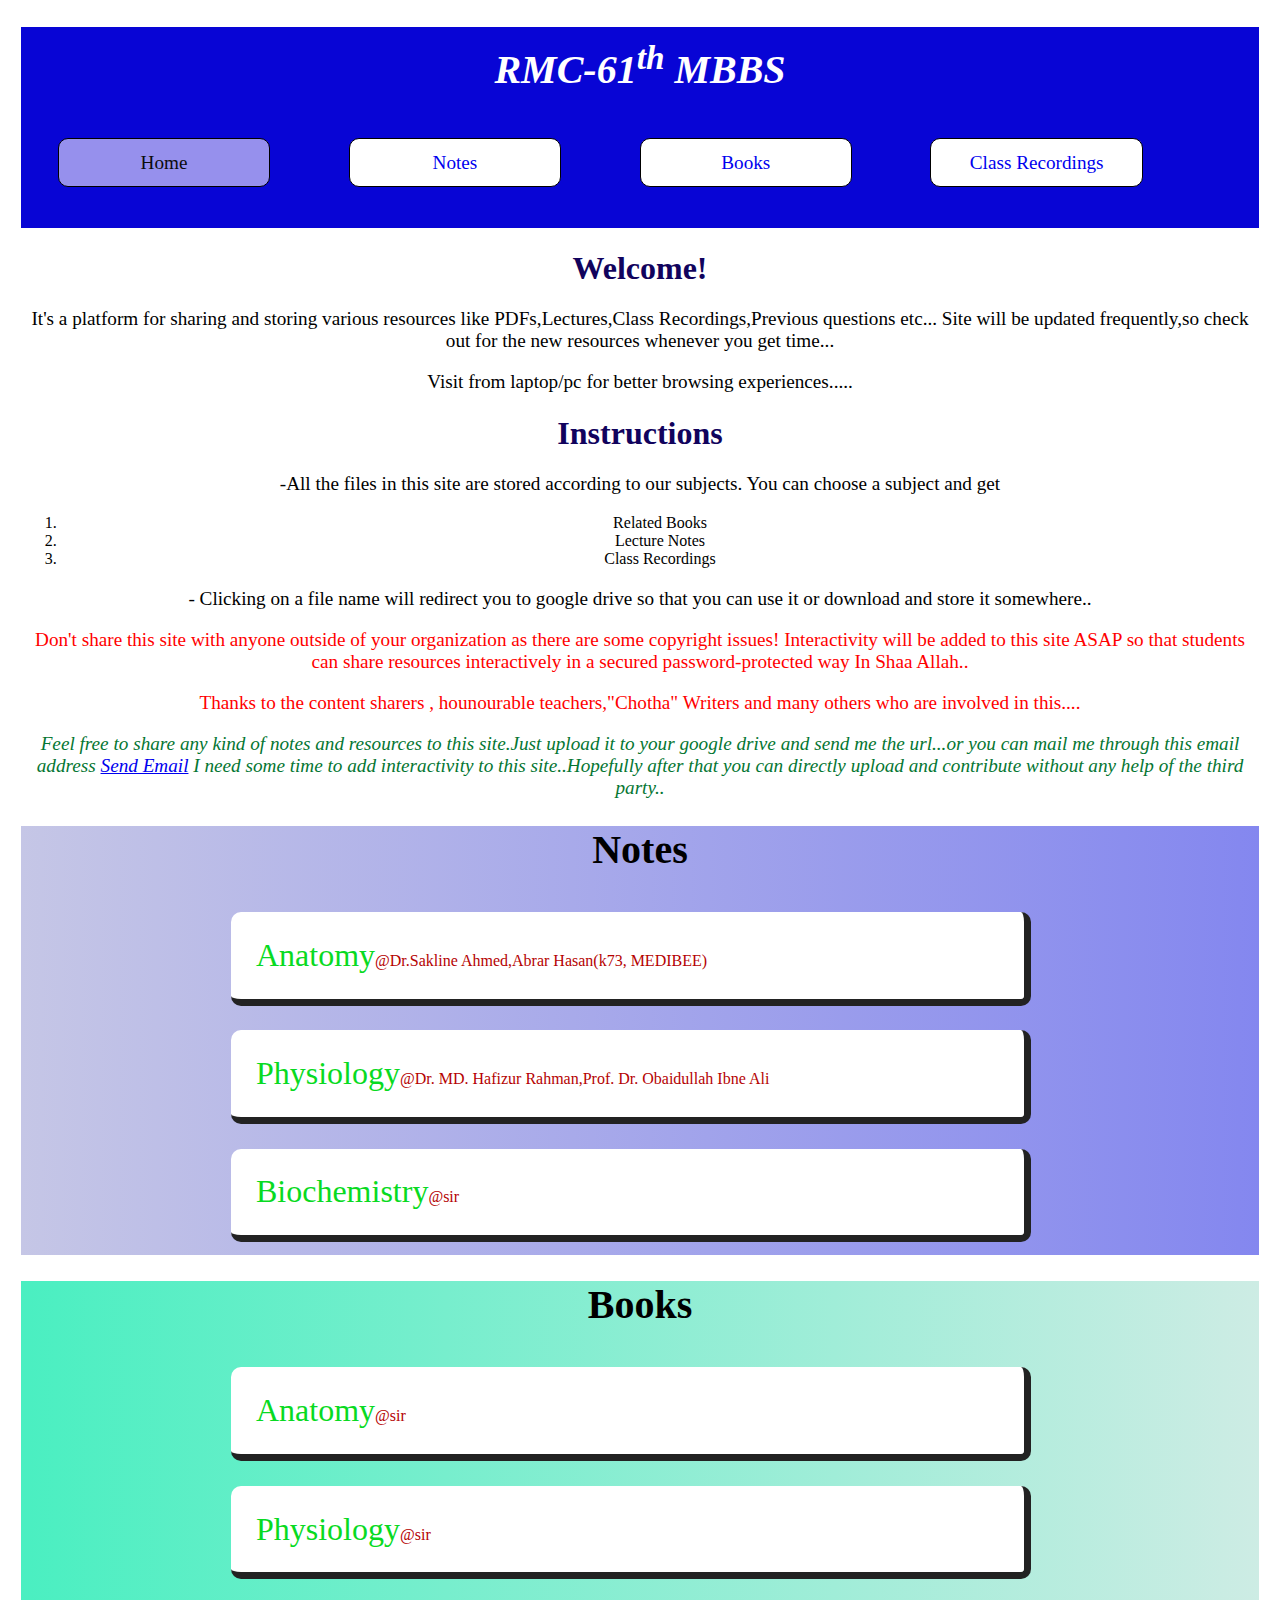
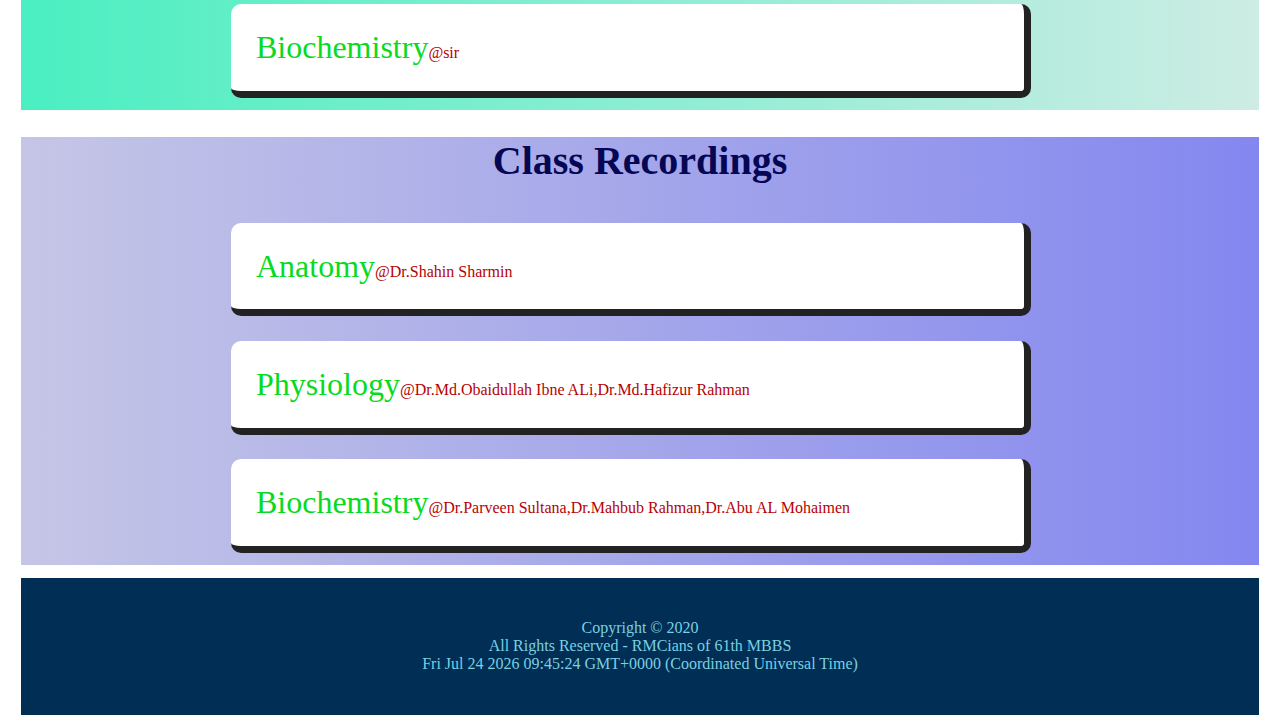
<file: index.html>
<!DOCTYPE html>
<html>
  <head>
    <title>RMC-61th MBBS</title>
    <!-- Global site tag (gtag.js) - Google Analytics -->
<script async src="https://www.googletagmanager.com/gtag/js?id=UA-176761707-1"></script>
<script>
  window.dataLayer = window.dataLayer || [];
  function gtag(){dataLayer.push(arguments);}
  gtag('js', new Date());

  gtag('config', 'UA-176761707-1');
</script>

    <link rel="stylesheet" href="css/css.css" />
  </head>
  <body>
    
    <!-- header begins -->
    <header>
      <h1>RMC-61<sup>th</sup> MBBS</h1>
      <br>
      <nav>
        <a href="index.html" class="active">Home</a>
        <a href="#Sheets">Notes</a>
        <a href="#Books">Books</a>
        <a href="#Recordings">Class Recordings</a>
      </nav>
    </header>
    <!-- header ends -->
    
    
    <!-- main begins -->
    <main>
      <div class="a">
        <h1 class>Welcome!</h1>
        <p> It's a platform for sharing and storing various resources like PDFs,Lectures,Class Recordings,Previous questions etc... Site will be updated frequently,so check out for the new resources whenever you get time...</p>
        <p>Visit from laptop/pc for  better browsing experiences.....</p>
        <h1>Instructions</h1>
        <p>-All the files in this site are stored according to our subjects. You can choose a subject and get  
<p><ul>
        <li>Related Books </li>

        <li>Lecture Notes</li> 

        <li>Class Recordings</li>
 </ul></p>

<p>- Clicking on a file name will redirect you to google drive so that you can use it or download and store it somewhere..</p> 
      <p class="red">Don't share this site with anyone outside of your organization as there are some copyright issues!
       Interactivity will be added to this site ASAP so that students can share resources interactively in a secured password-protected way In Shaa Allah..</p>
    <p class="red">Thanks to the content sharers , hounourable teachers,"Chotha" Writers and many others  who are involved in this....</p>
       <p class="Green"><i>Feel free to share any kind of notes and resources to this site.Just upload it to your google drive and send me the url...or you can mail me through this email address <a href="mailto:1905101@ugrad.cse.buet.ac.bd">Send Email</a>
         I need some time to add interactivity to this site..Hopefully after that you can directly upload and contribute without any help of the third party..</i></p> 
      
          
        
      </div>
    </main>
<!-- a div ends -->

<div class="b">
  <h1><a name="Sheets"></a>Notes</h1>
  <a href="AnatomySheets.html" class="divblink"><div><span class="bA">Anatomy</span><span class="bB">@Dr.Sakline Ahmed,Abrar Hasan(k73, MEDIBEE)</span></div></a>
  <a href="PhysiologySheets.html" class="divblink"><div><span class="bA">Physiology</span><span class="bB">@Dr. MD. Hafizur Rahman,Prof. Dr. Obaidullah Ibne Ali</span ></div></a>
   <a href="BiochemistrySheets.html" class="divblink"><div><span class="bA" >Biochemistry</span><span class="bB">@sir</span></div></a>
</div>
  <!-- b div ends -->



<div class="c">
  <h1><a name="Books"></a>Books</h1>
  <a href="AnatomyBooks.html" class="divclink"><div><span class="bA">Anatomy</span><span class="bB">@sir</span></div></a>
  <a href="PhysiologyBooks.html" class="divclink"><div><span class="bA">Physiology</span><span class="bB">@sir</span ></div></a>
   <a href="BiochemistryBooks.html" class="divclink"><div><span class="bA" >Biochemistry</span><span class="bB">@sir</span></div></a>
</div>

<!-- div c ends -->



<div class="d">
  <h1><a name="Recordings"></a>Class Recordings</h1>
  <a href="AnatomyClass.html" class="divdlink"><div><span class="bA">Anatomy</span><span class="bB">@Dr.Shahin Sharmin</span></div></a>
  <a href="PhysiologyClass.html" class="divdlink"><div><span class="bA">Physiology</span><span class="bB">@Dr.Md.Obaidullah Ibne ALi,Dr.Md.Hafizur Rahman</span ></div></a>
   <a href="BiochemistryClass.html" class="divdlink"><div><span class="bA" >Biochemistry</span><span class="bB">@Dr.Parveen Sultana,Dr.Mahbub Rahman,Dr.Abu AL Mohaimen</span></div></a>
</div>
<footer>
  <p> Copyright &copy 2020<br>
   All Rights Reserved - RMCians of 61th MBBS<br>
    <script>
     var date = Date();
    document.write(date); 
    </script>
  </p>
  
 </footer>

    <!-- main ends -->
    
    
</html>
</file>
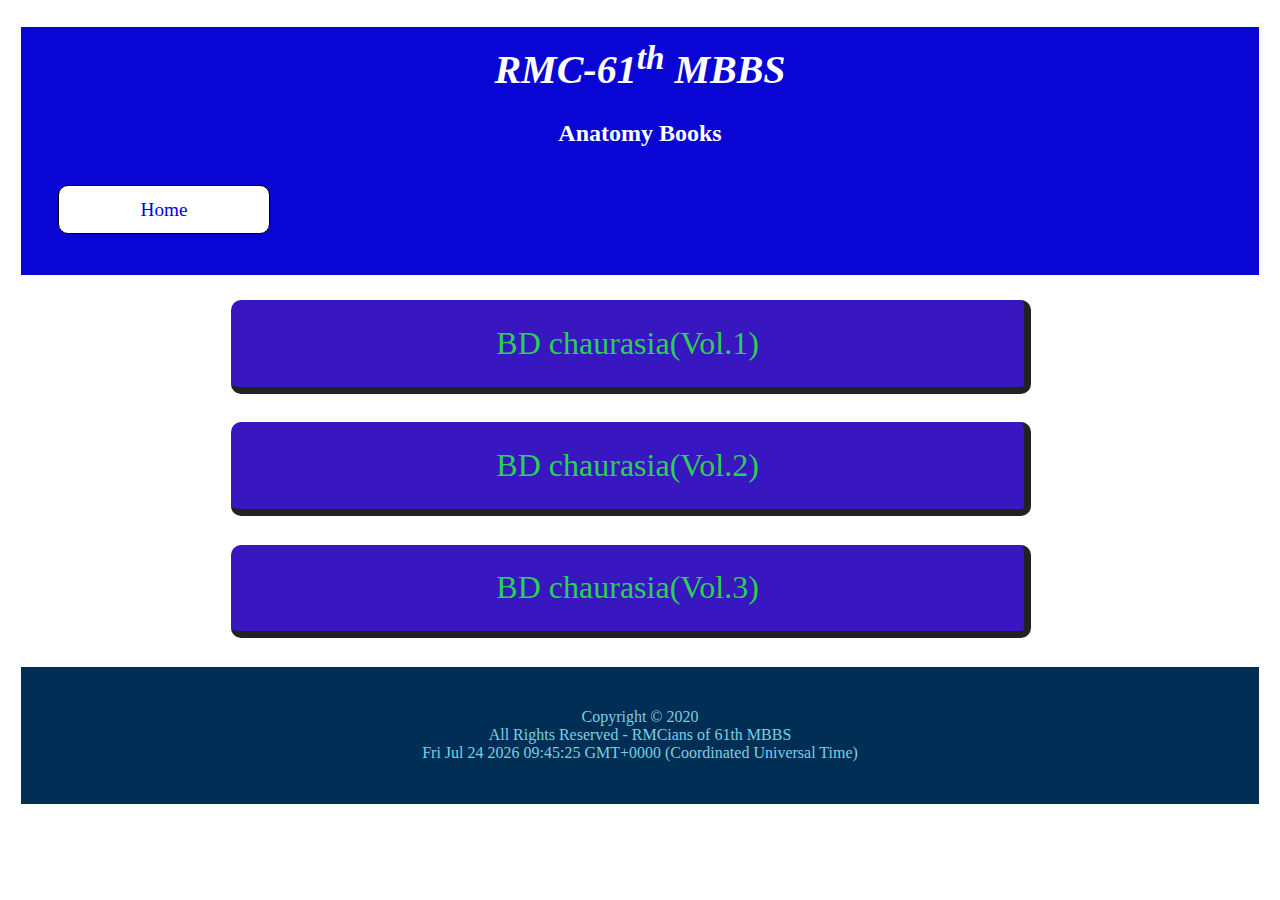
<file: AnatomyBooks.html>
<!DOCTYPE html>
<html>
  <head>
    <title>RMC-61th MBBS</title>
    <link rel="stylesheet" href="css/css2.css" />
  </head> 
  <body>
    
    <!-- header begins -->
    <header>
      <h1>RMC-61<sup>th</sup> MBBS</h1>
      <h2 align="center">Anatomy Books</h2>
      <br>
      <nav>
        <a href="index.html">Home</a>
      </nav>
    </header>
    
    
    <div class="aa">
     
      <a href="https://drive.google.com/file/d/1Vp7ynPEz-eM2PHAtwM8vmYfQ8c4mC5kV/view?usp=sharing" class="CommonBlock"><div><span>BD chaurasia(Vol.1)</span></div></a>
        <a href="https://drive.google.com/file/d/179cMA7uM9JYGRXEtcFvMbBV77gZpSI6u/view?usp=sharing" class="CommonBlock"><div><span>BD chaurasia(Vol.2)</span></div></a>
         <a href="https://drive.google.com/file/d/1z2bRzkBsiyHbNODP7ISoUibGtB2eeUtD/view?usp=sharing" class="CommonBlock"><div><span>BD chaurasia(Vol.3)</span></div></a>
      
    </div>
  <footer>
    <p> Copyright &copy 2020<br>
   All Rights Reserved - RMCians of 61th MBBS<br>
    <script>
     var date = Date();
    document.write(date); 
    </script>
    </p>
 </footer> 

</html>
</file>
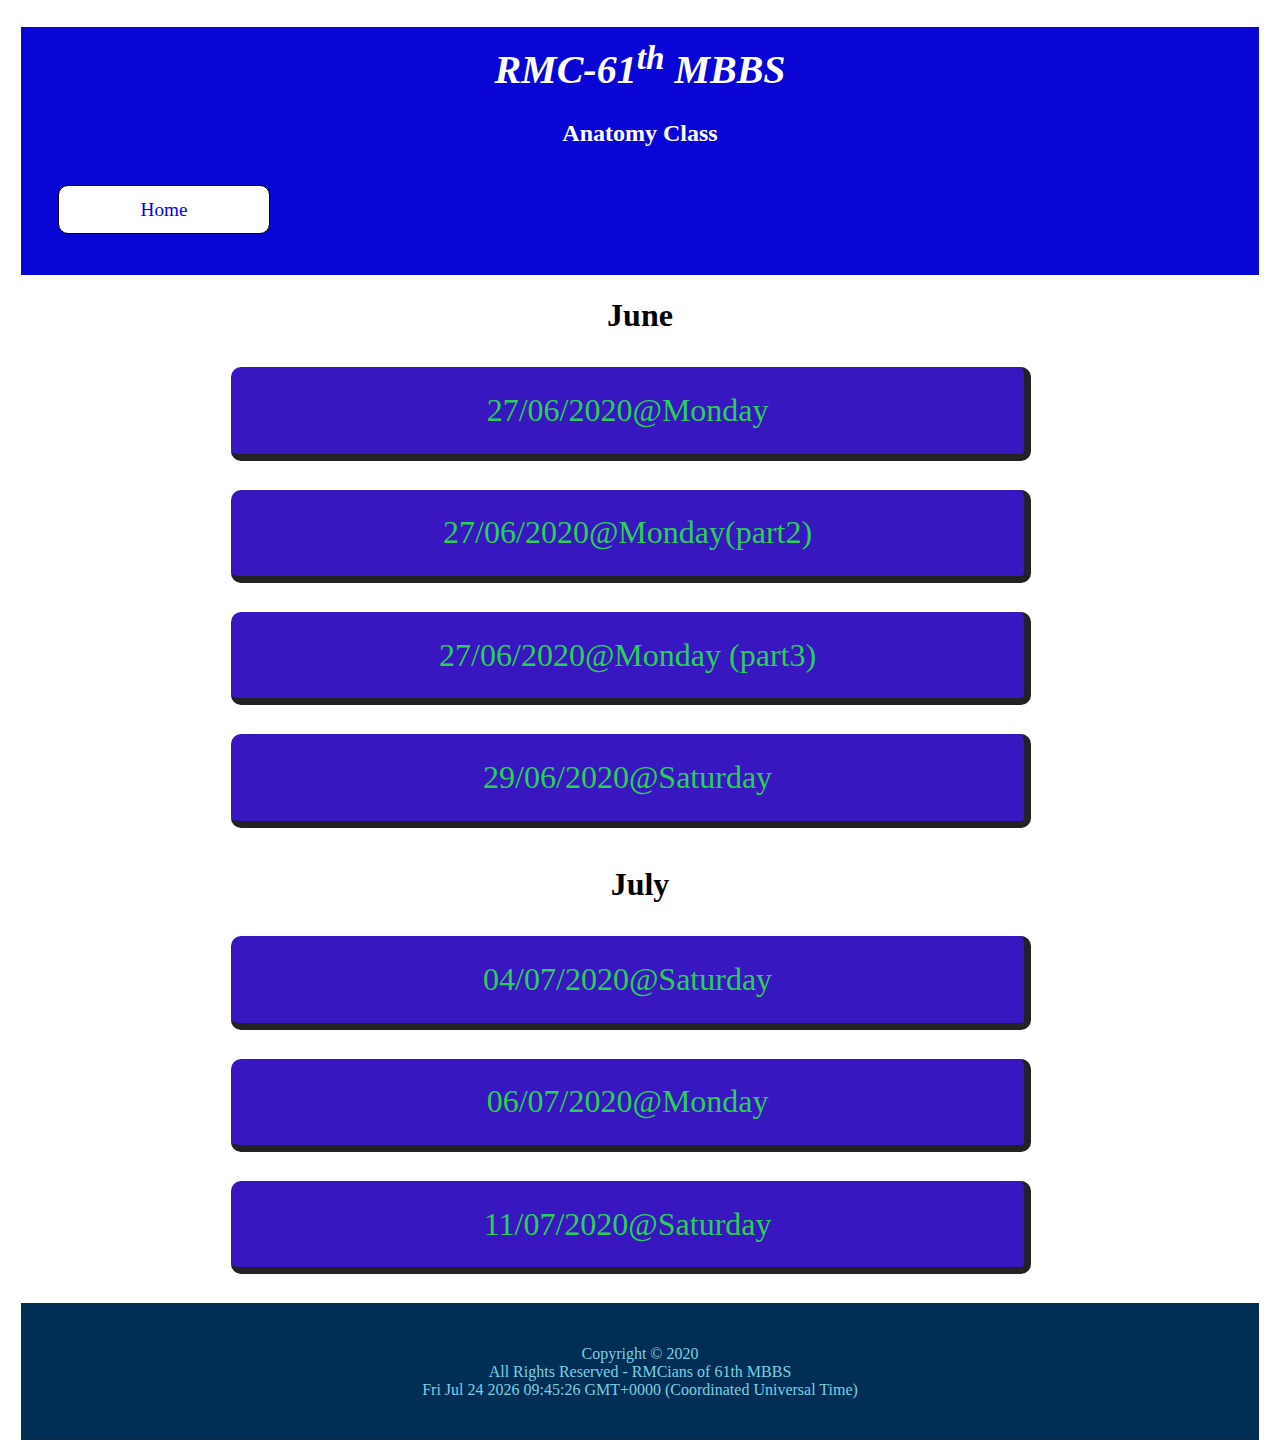
<file: AnatomyClass.html>
<!DOCTYPE html>
<html>
  <head>
    <title>RMC-61th MBBS</title>
    <link rel="stylesheet" href="css/css2.css" />
  </head> 
  <body>
    
    <!-- header begins -->
    <header>
      <h1>RMC-61<sup>th</sup> MBBS</h1>
      <h2 align="center">Anatomy Class</h2>
      <br>
      <nav>
        <a href="index.html">Home</a>
      </nav>
    </header>
    
    
    <div class="aa">
        <h1 align="center">June</h1>
        <a href="https://drive.google.com/file/d/15DOPAN6jeeEGbgDKyrsBaR0HPNgiQGSO/view?usp=sharing" class="CommonBlock"><div><span>27/06/2020@Monday </span></div></a>
        <a href="https://drive.google.com/file/d/1NC-R5NB8_yjr7J3r2LAYGh-qTHbQrxA5/view?usp=sharing" class="CommonBlock"><div><span>27/06/2020@Monday(part2) </span></div></a>
        <a href="https://drive.google.com/file/d/1ObvRkrD63oVKUNcY7JZuGjZUgW5Ev7on/view?usp=sharing" class="CommonBlock"><div><span>27/06/2020@Monday (part3)</span></div></a>
        <a href="https://drive.google.com/file/d/1f4X-wVSnQzoPy3OSQp8WKjc1mgtCsWkN/view?usp=sharing" class="CommonBlock"><div><span>29/06/2020@Saturday</span></div></a>


        <h1 align="center">July</h1>
        <a href="https://drive.google.com/file/d/1TjylF-_grzbwjtKsbPxu1O_pTZw7wTfB/view?usp=sharing" class="CommonBlock"><div><span>04/07/2020@Saturday </span></div></a>
        <a href="https://drive.google.com/file/d/1YItzey0VnKfoiSFM4UCsnvqV4yj-G1rx/view?usp=sharing" class="CommonBlock"><div><span>06/07/2020@Monday </span></div></a>
        <a href="https://drive.google.com/file/d/1c8aQdQ9UQJ_xc1DuD3x8XXhfJdg6wViI/view?usp=sharing" class="CommonBlock"><div><span>11/07/2020@Saturday</span></div></a>
       

    </div>
  <footer>
    <p> Copyright &copy 2020<br>
   All Rights Reserved - RMCians of 61th MBBS <br>
    <script>
     var date = Date();
    document.write(date); 
    </script></p>
 </footer> 

</html>
</file>
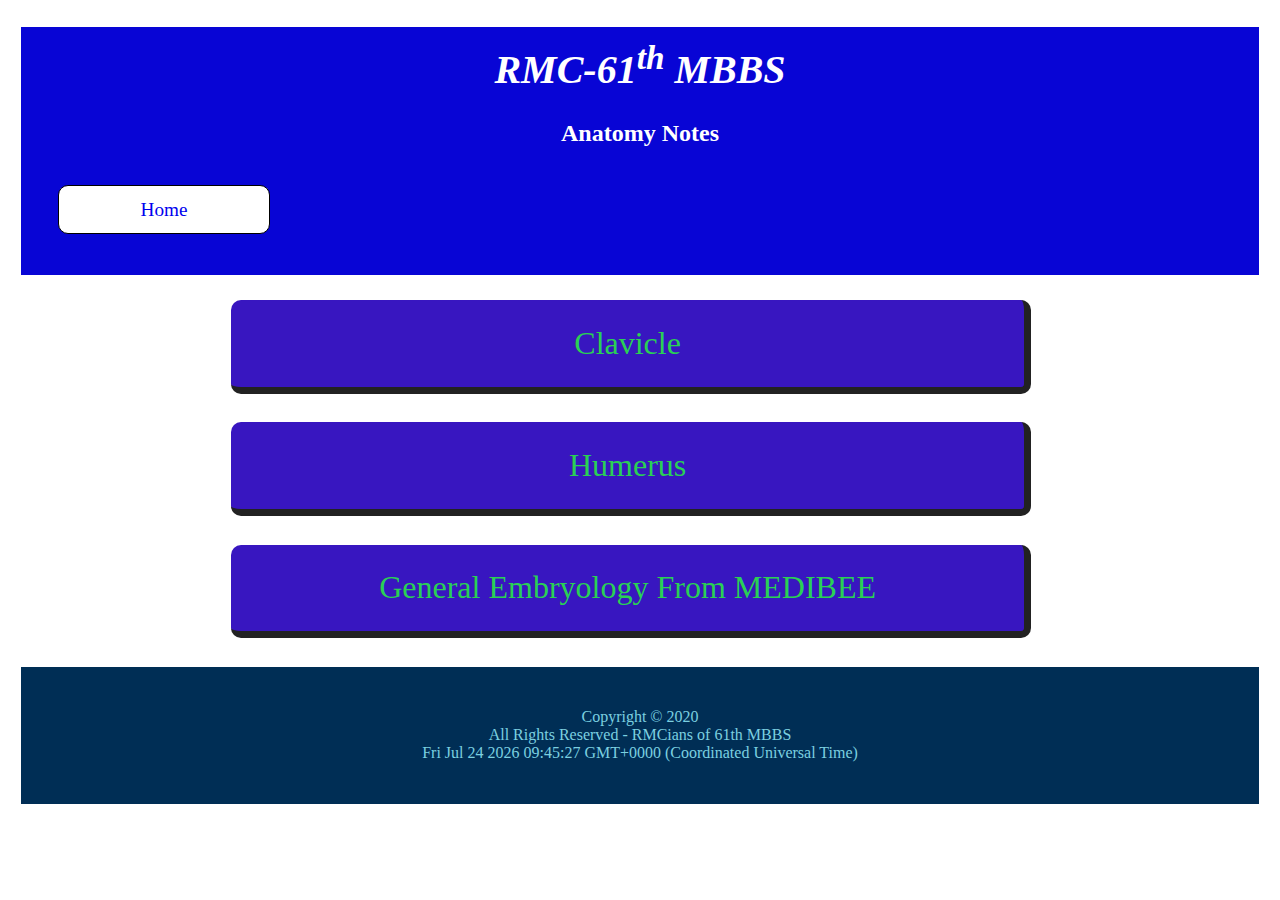
<file: AnatomySheets.html>
<!DOCTYPE html>
<html>
  <head>
    <title>RMC-61th MBBS</title>
    <link rel="stylesheet" href="css/css2.css" />
  </head> 
  <body>
    
    <!-- header begins -->
    <header>
      <h1>RMC-61<sup>th</sup> MBBS</h1>
      <h2 align="center">Anatomy Notes</h2>
      <br>
      <nav>
        <a href="index.html">Home</a>
      </nav>
    </header>
    
    
    <div class="aa">
        <a href="https://drive.google.com/file/d/1sZLVNhOX34pCSX2K5VebnhBCoQqmMnj6/view?usp=sharing" class="CommonBlock"><div><span>Clavicle </span></div></a>
        <a href="https://drive.google.com/file/d/1sTjJteFO_X1DU7yx3Zm9E0FVB3lXy9ZE/view?usp=sharing" class="CommonBlock"><div><span>Humerus</span></div></a>
        <a href="https://drive.google.com/file/d/1j-arPF228EYAZYL-Z8GvIbA1lT6XOYhf/view?usp=sharing" class="CommonBlock"><div><span>General Embryology From MEDIBEE</span></div></a>
    </div>
  <footer>
   <p> Copyright &copy 2020<br>
   All Rights Reserved - RMCians of 61th MBBS <br>
    <script>
     var date = Date();
    document.write(date); 
    </script></p>
 </footer> 

</html>
</file>
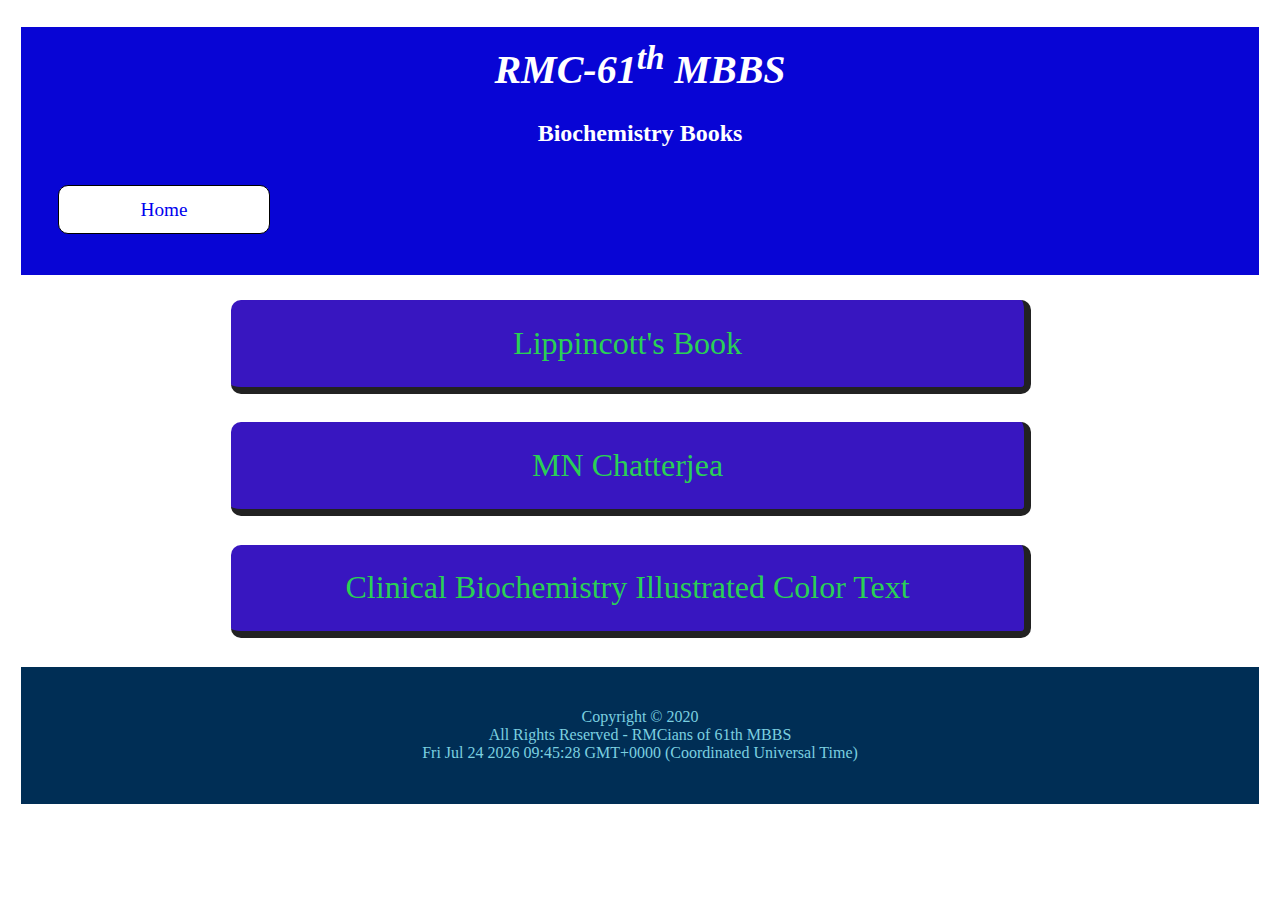
<file: BiochemistryBooks.html>
<!DOCTYPE html>
<html>
  <head>
    <title>RMC-61th MBBS</title>
    <link rel="stylesheet" href="css/css2.css" />
  </head> 
  <body>
    
    <!-- header begins -->
    <header>
      <h1>RMC-61<sup>th</sup> MBBS</h1>
      <h2 align="center">Biochemistry Books</h2>
      <br>
      <nav>
        <a href="index.html">Home</a>
      </nav>
    </header>
    
    
    <div class="aa">
        <a href="https://drive.google.com/file/d/0B7XJp-qGAWRAZ1JTSUw3dnlrVjQ/view?usp=sharing" class="CommonBlock"><div><span>Lippincott's Book</span></div></a>
        <a href="https://drive.google.com/file/d/0B7XJp-qGAWRAZ3RiUm5lYi00dWc/view?usp=sharing" class="CommonBlock"><div><span>MN Chatterjea</span></div></a>
        <a href="https://drive.google.com/file/d/0B7XJp-qGAWRARUtjS3lQcG1lUDA/view?usp=sharing" class="CommonBlock"><div><span>Clinical Biochemistry Illustrated Color Text</span></div></a>
    </div>
  <footer>
   <p> Copyright &copy 2020<br>
   All Rights Reserved - RMCians of 61th MBBS <br>
    <script>
     var date = Date();
    document.write(date); 
    </script></p>
 </footer> 

</html>
</file>
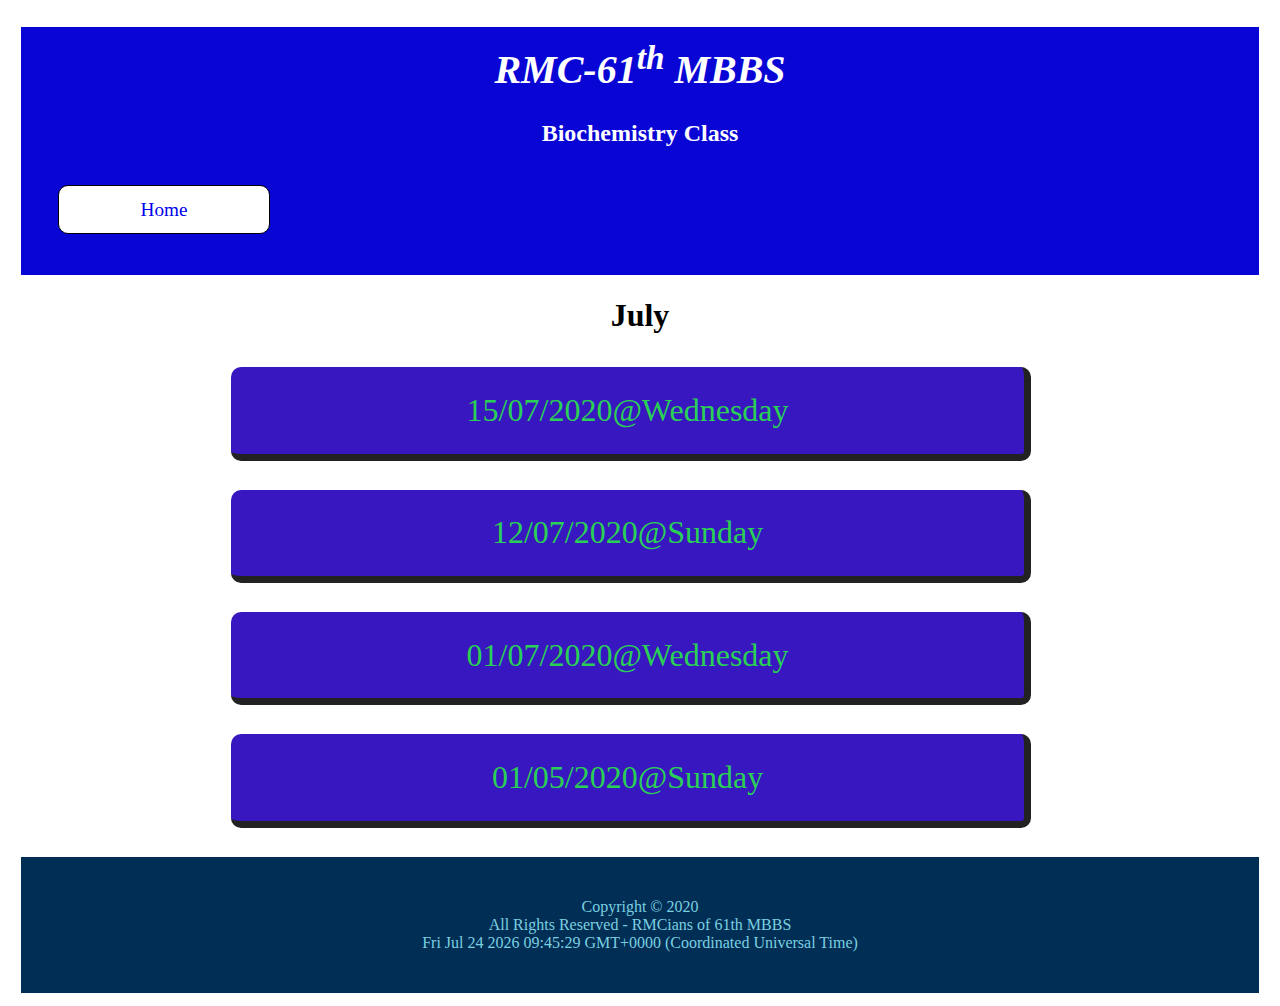
<file: BiochemistryClass.html>
<!DOCTYPE html>
<html>
  <head>
    <title>RMC-61th MBBS</title>
    <link rel="stylesheet" href="css/css2.css" />
  </head> 
  <body>
    
    <!-- header begins -->
    <header>
      <h1>RMC-61<sup>th</sup> MBBS</h1>
      <h2 align="center">Biochemistry Class</h2>
      <br>
      <nav>
        <a href="index.html">Home</a>
      </nav>
    </header>
    
    
    <div class="aa">
        


        <h1 align="center">July</h1>
        <a href="https://drive.google.com/file/d/1VG4TE5eUpMmewkqxQiXwc5tGCSiPBCRu/view?usp=sharing" class="CommonBlock"><div><span> 15/07/2020@Wednesday</span></div></a>
        <a href="https://drive.google.com/file/d/1TuXbrJruzlEIjNsgRuu3EOtIk55IvE93/view?usp=sharing" class="CommonBlock"><div><span>12/07/2020@Sunday </span></div></a>
        <a href="https://drive.google.com/file/d/1VHbyaNrTRVDNwnM87aan3nLC39OuLi5a/view?usp=sharing" class="CommonBlock"><div><span>01/07/2020@Wednesday</span></div></a>
        <a href="https://drive.google.com/file/d/1mlGfI8QfX5Jd781oQ9J3Ck4ciTIdUQ9M/view?usp=sharing" class="CommonBlock"><div><span>01/05/2020@Sunday</span></div></a>
       

    </div>
  <footer>
   <p> Copyright &copy 2020<br>
   All Rights Reserved - RMCians of 61th MBBS <br>
    <script>
     var date = Date();
    document.write(date); 
    </script></p>
 </footer> 

</html>
</file>
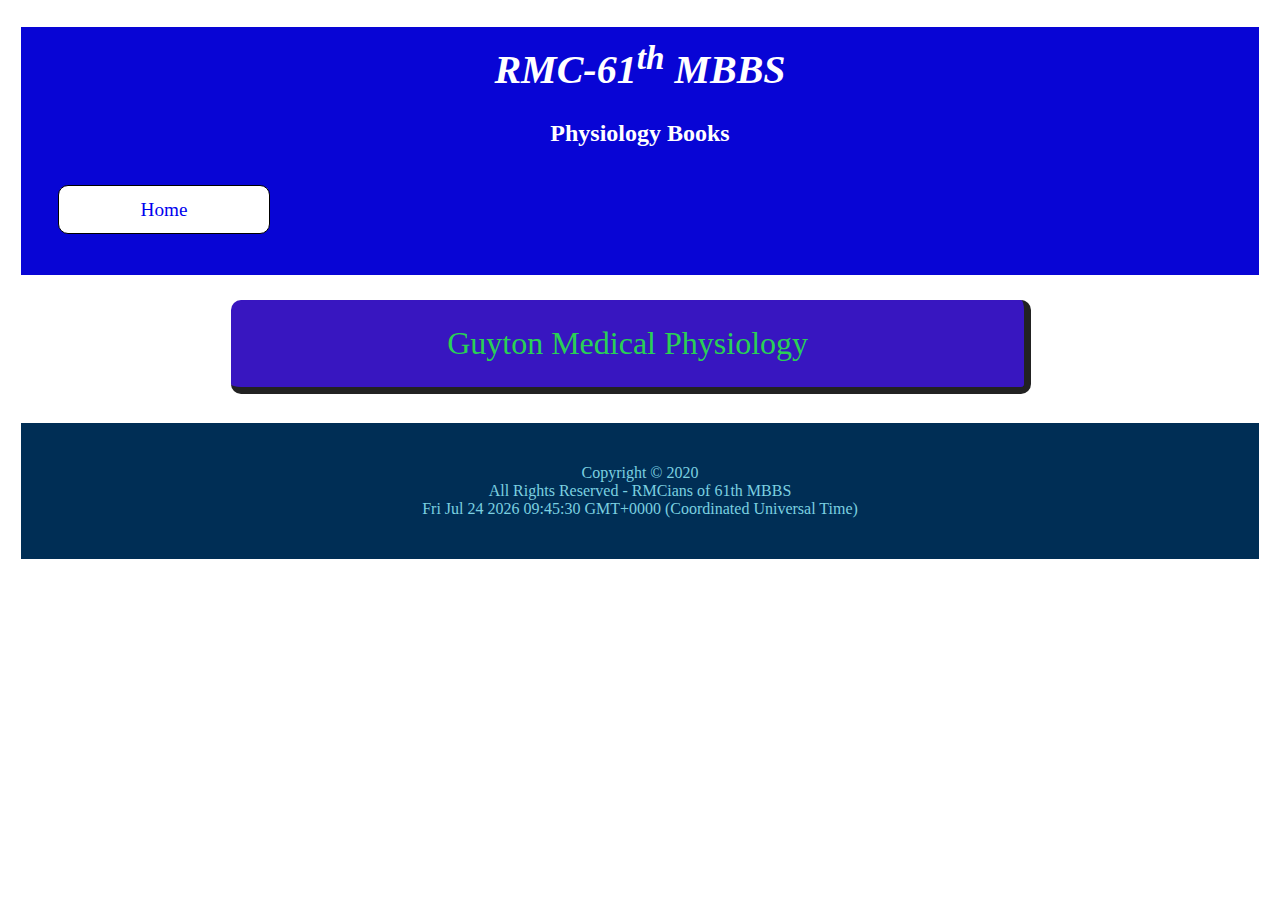
<file: PhysiologyBooks.html>
<!DOCTYPE html>
<html>
  <head>
    <title>RMC-61th MBBS</title>
    <link rel="stylesheet" href="css/css2.css" />
  </head> 
  <body>
    
    <!-- header begins -->
    <header>
      <h1>RMC-61<sup>th</sup> MBBS</h1>
      <h2 align="center">Physiology Books</h2>
      <br>
      <nav>
        <a href="index.html">Home</a>
      </nav>
    </header>
    
    
    <div class="aa">
        <a href="https://drive.google.com/file/d/0B7XJp-qGAWRAN0xNQU9MYm1BRFk/view?usp=sharing" class="CommonBlock"><div><span>Guyton Medical Physiology</span></div></a>
    </div>
  <footer>
    <p> Copyright &copy 2020<br>
   All Rights Reserved - RMCians of 61th MBBS <br>
    <script>
     var date = Date();
    document.write(date); 
    </script></p>
 </footer> 

</html>
</file>
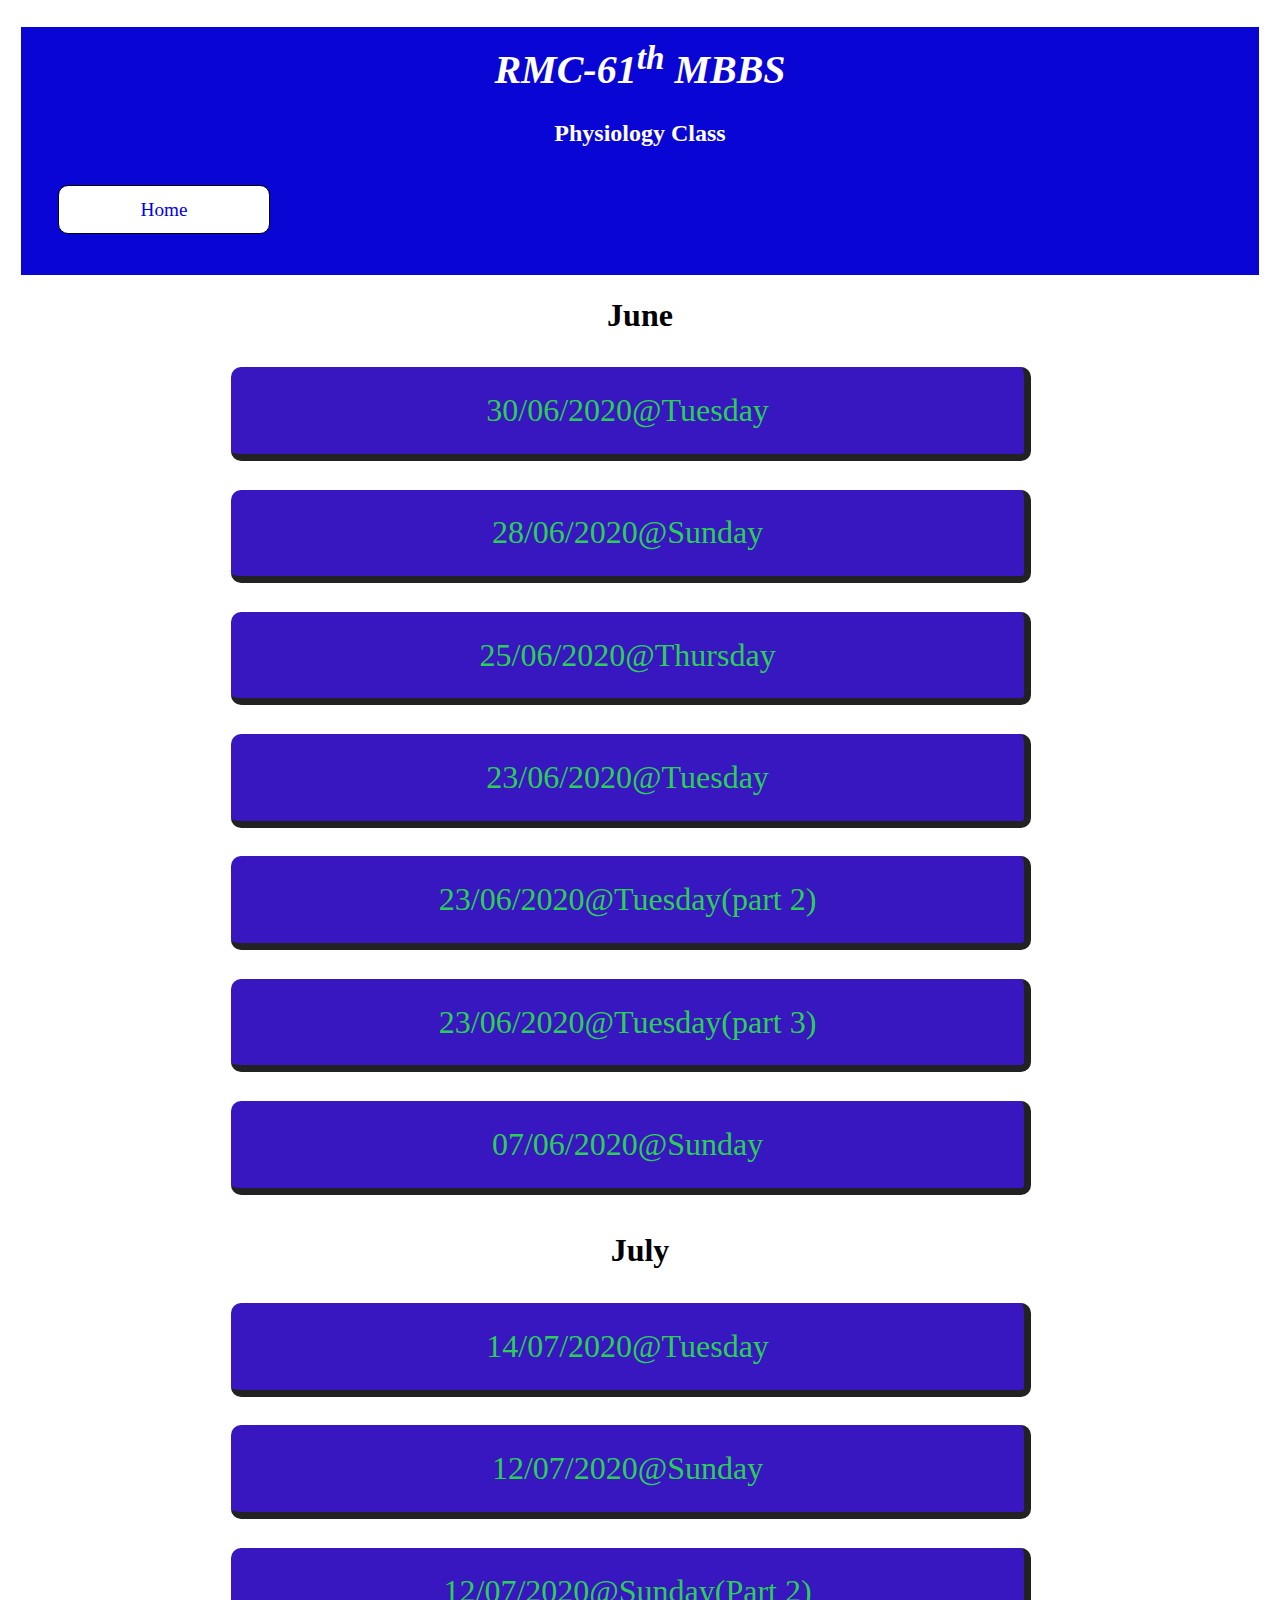
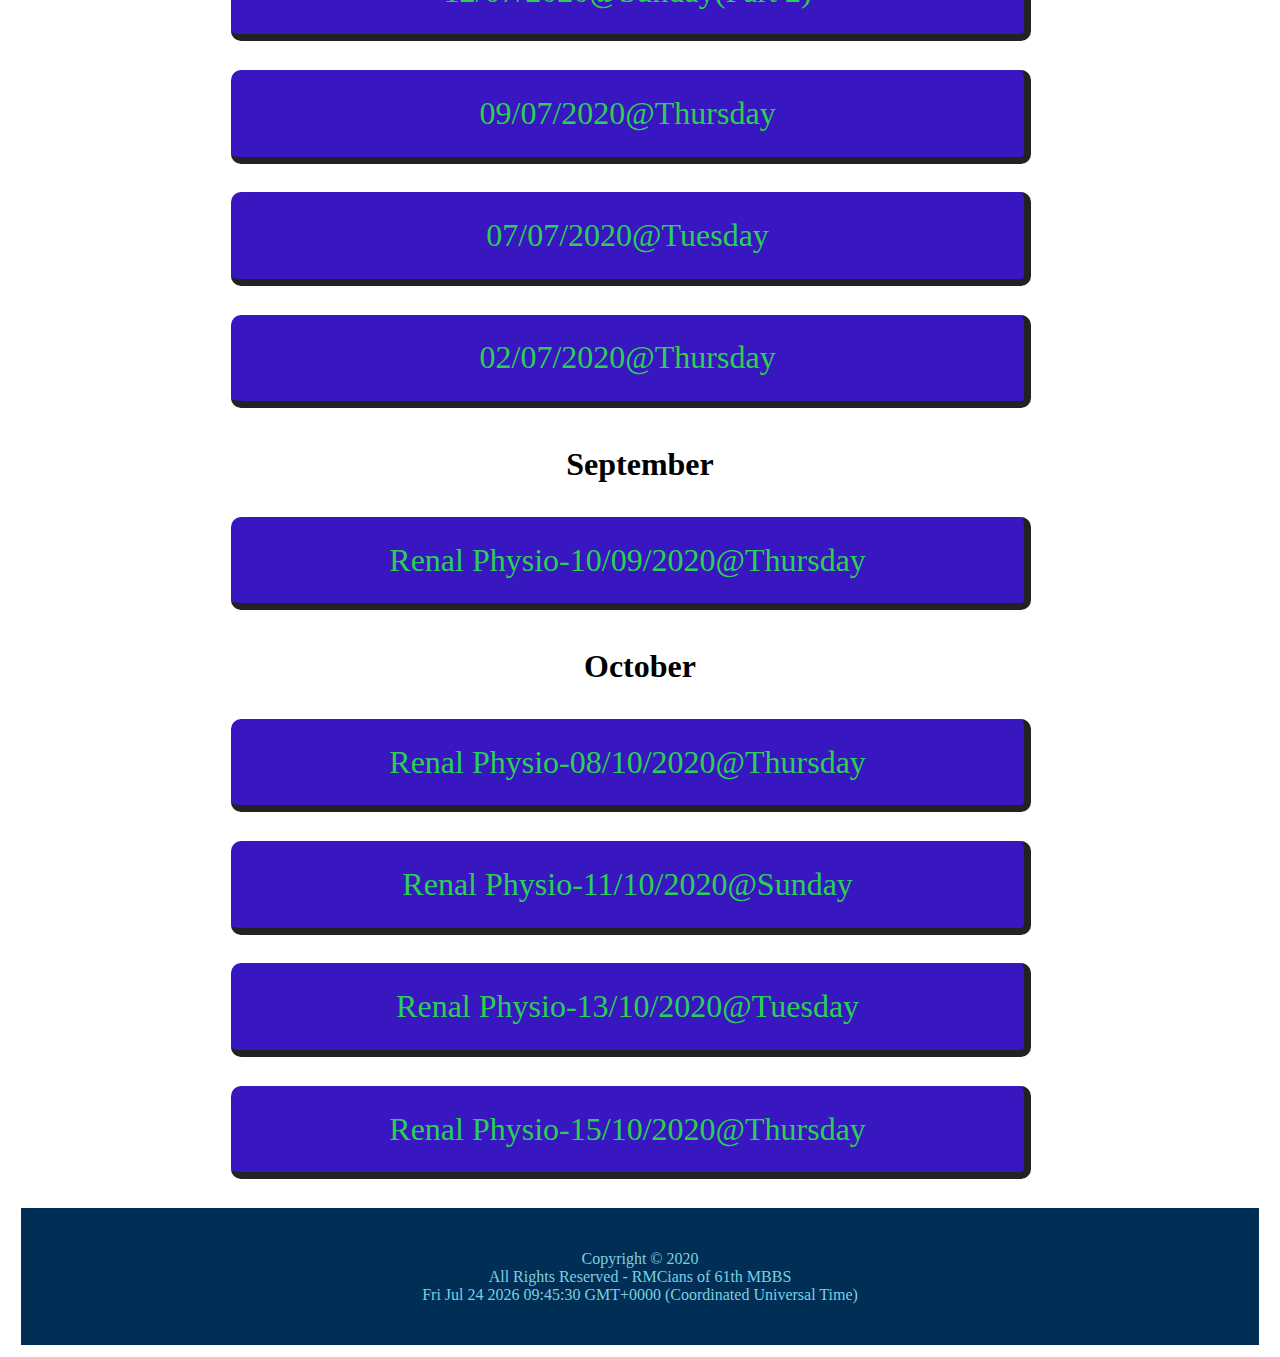
<file: PhysiologyClass.html>
<!DOCTYPE html>
<html>
  <head>
    <title>RMC-61th MBBS</title>
    <link rel="stylesheet" href="css/css2.css" />
  </head> 
  <body>
    
    <!-- header begins -->
    <header>
      <h1>RMC-61<sup>th</sup> MBBS</h1>
      <h2 align="center">Physiology Class</h2>
      <br>
      <nav>
        <a href="index.html">Home</a>
      </nav>
    </header>
    
    
    <div class="aa">
        <h1 align="center">June</h1>
       
        <a href="https://drive.google.com/file/d/1V77gz114Up7X6Eumu0-buQrbiieoKqWo/view?usp=sharing" class="CommonBlock"><div><span>30/06/2020@Tuesday</span></div></a>
        <a href="https://drive.google.com/file/d/1ZkBbmSaycuOOUbI_c3sjr9AQUPrifjFC/view?usp=sharing" class="CommonBlock"><div><span>28/06/2020@Sunday</span></div></a>
        <a href="https://drive.google.com/file/d/1zhuvm45hE9wxf0Bb9Kef2EypHhYQE9Dq/view?usp=sharing" class="CommonBlock"><div><span>25/06/2020@Thursday</span></div></a>
        <a href="https://drive.google.com/file/d/1sFcmh_H4HKvqyzcAIZJTw0d7-IJmbWsU/view?usp=sharing" class="CommonBlock"><div><span>23/06/2020@Tuesday</span></div></a>
        <a href="https://drive.google.com/file/d/1Lsw06h8VTEEb9_QY7FevYlIJvFSe4K2u/view?usp=sharing" class="CommonBlock"><div><span>23/06/2020@Tuesday(part 2) </span></div></a>
        <a href="https://drive.google.com/file/d/1sW5i9m2wmdSo8GRRdWbyQ0w4pdcQ57cn/view?usp=sharing" class="CommonBlock"><div><span>23/06/2020@Tuesday(part 3) </span></div></a>
        <a href="https://drive.google.com/file/d/15FTvnGnJ9iwAgXSlHAL08amhD3enlwFq/view?usp=sharing" class="CommonBlock"><div><span>07/06/2020@Sunday</span></div></a>


        <h1 align="center">July</h1>
       
        <a href="https://drive.google.com/file/d/10CgNdrS5KDmTqLKHuSy-zAkeHwxeLjb4/view?usp=sharing" class="CommonBlock"><div><span> 14/07/2020@Tuesday</span></div></a>
        <a href="https://drive.google.com/file/d/1jqISMNkBaQlZW7Zr3HmloKZV_TmSlaHO/view?usp=sharing" class="CommonBlock"><div><span>12/07/2020@Sunday</span></div></a>
        <a href="https://drive.google.com/file/d/1DD7pTriWGDrmwznOMe4RzaUKK84FamGI/view?usp=sharing" class="CommonBlock"><div><span>12/07/2020@Sunday(Part 2)</span></div></a>
        <a href="https://drive.google.com/file/d/1zmHE6ng7PnGzD-6mdrf53H5P-VhrQ_i2/view?usp=sharing" class="CommonBlock"><div><span>09/07/2020@Thursday </span></div></a>
        <a href="https://drive.google.com/file/d/1ltqgo2ASnc-0o7taFGuZpLVBei36_ynI/view?usp=sharing" class="CommonBlock"><div><span>07/07/2020@Tuesday </span></div></a>
        <a href="https://drive.google.com/file/d/1h73HaWIvpTAvJM_Qg0nxjcJGUX8QdZ0U/view?usp=sharing" class="CommonBlock"><div><span>02/07/2020@Thursday</span></div></a>
       

      
        <h1 align="center">September</h1>
       
        <a href="https://drive.google.com/file/d/1DoGtZy1ttDhxHL5xHpmrF4FpE3mfVELd/view?usp=sharing" class="CommonBlock"><div><span> Renal Physio-10/09/2020@Thursday</span></div></a>
      
      
      
       <h1 align="center">October</h1>
       
         <a href="https://drive.google.com/file/d/1PcXIPYLHOaxI3lBLvm2Cqhz2kNvs9zp-/view?usp=sharing" class="CommonBlock"><div><span> Renal Physio-08/10/2020@Thursday</span></div></a>
         <a href="https://drive.google.com/file/d/1PcXIPYLHOaxI3lBLvm2Cqhz2kNvs9zp-/view?usp=sharing" class="CommonBlock"><div><span>Renal Physio-11/10/2020@Sunday</span></div></a>
         <a href="https://drive.google.com/file/d/1_nwHobwiODMnX-nI2JwAv4LERgWBLB1q/view?usp=sharing" class="CommonBlock"><div><span> Renal Physio-13/10/2020@Tuesday</span></div></a>
         <a href="https://drive.google.com/file/d/1LazGsZqb5D9VKlqjKDCWNZyAxYJ--M84/view?usp=sharing" class="CommonBlock"><div><span> Renal Physio-15/10/2020@Thursday</span></div></a>
    </div>
  <footer>
    <p> Copyright &copy 2020<br>
   All Rights Reserved - RMCians of 61th MBBS <br>
    <script>
     var date = Date();
    document.write(date); 
    </script></p>
 </footer> 

</html>
</file>
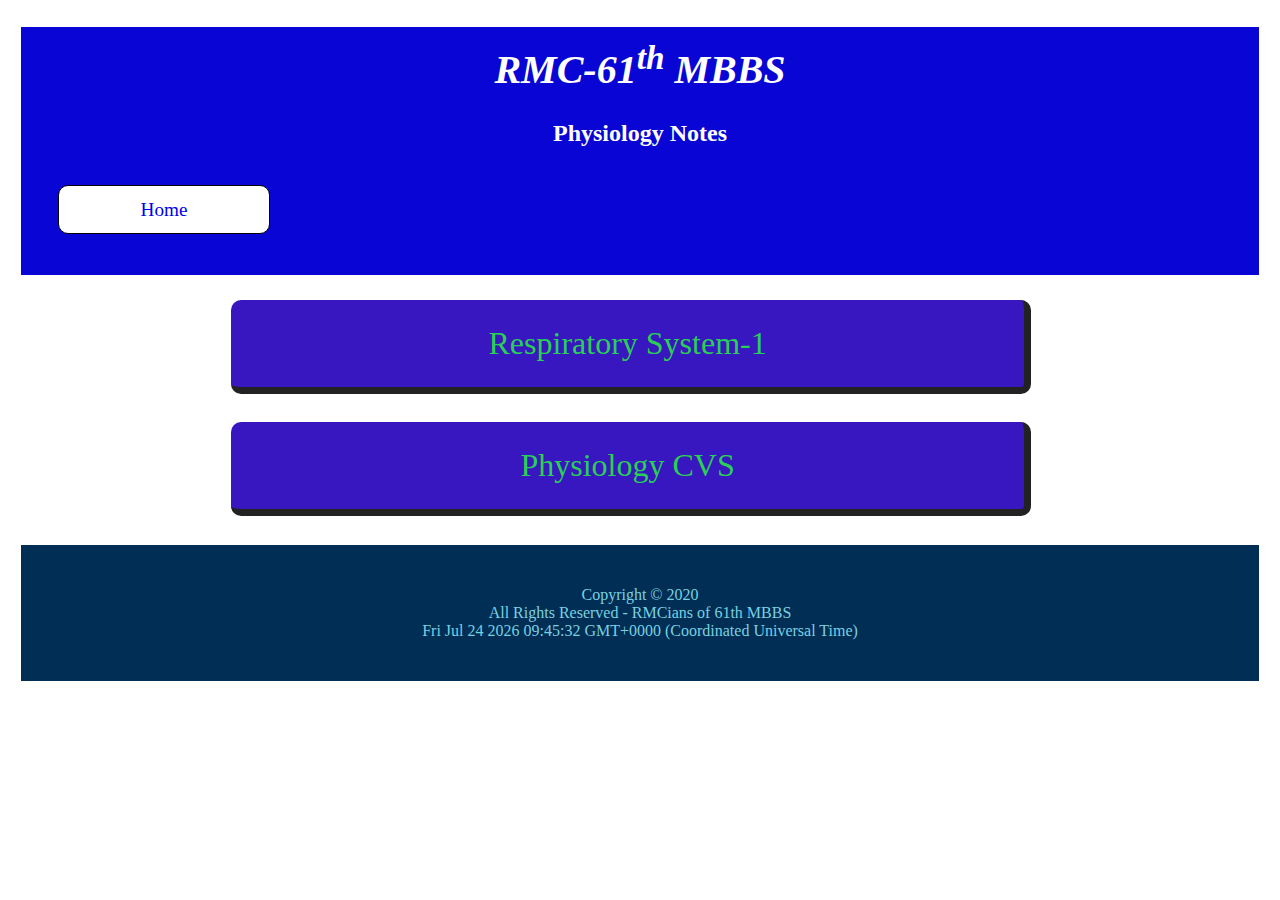
<file: PhysiologySheets.html>
<!DOCTYPE html>
<html>
  <head>
    <title>RMC-61th MBBS</title>
    <link rel="stylesheet" href="css/css2.css" />
  </head> 
  <body>
    
    <!-- header begins -->
    <header>
      <h1>RMC-61<sup>th</sup> MBBS</h1>
      <h2 align="center">Physiology Notes</h2>
      <br>
      <nav>
        <a href="index.html">Home</a>
      </nav>
    </header>
    
    
    <div class="aa">
        <a href="https://drive.google.com/file/d/1La9Rpe6q2sBuZAxGvvdvrxkSlu08o1M8/view?usp=sharing" class="CommonBlock"><div><span>Respiratory System-1 </span></div></a>
        <a href="https://drive.google.com/file/d/1LTsOI3I4va--_c1uGHAWlrxNWj9WM48A/view?usp=sharing" class="CommonBlock"><div><span>Physiology CVS</span></div></a>
    </div>
  <footer>
   <p> Copyright &copy 2020<br>
   All Rights Reserved - RMCians of 61th MBBS <br>
    <script>
     var date = Date();
    document.write(date); 
    </script></p>
 </footer> 

</html>
</file>
<file: css/css.css>
.Green{
  color:#057632;
}
.red{
  color:red;
}
header{
  background-color:#0805d5;
  color:#ffffff;
  margin:1%;
}
header h1{
  padding-top:1%;
  text-align:center;
  font-style:italic;
  font-size:250%;
}
header h3{
  padding-left:3%;
}
nav a{
  display:inline-block;
  text-decoration:none;
  float:both;
  background-color:#ffffff; 
  border-radius:10px; 
  width:15%;
  text-align:center;
  margin-left:3%;
  margin-right:3%;
  margin-bottom:3%;
  padding:1%;
  font-size:120%; 
  border:1px solid black;
  overflow:auto;
}
nav>a:first-child{
  margin-left:3%;
}
nav>a:focus{
  background-color:#9690ed;
  color:#0b0b0c;
}
nav>a:hover{
  background-color:#9690ed;
  color:#0b0b0c;
}
.active{
  background-color:#9690ed;
  color:#0b0b0c;
}


.AnatomyBooksaclass{
  display:inline-block;
  width:5%;
}


.a{
  display:block;
  margin:1%;
} 
/*@keyframes h1asection {
  from {left:0px;}
  to{left:45%;}
}*/

div.a h1{
   position:relative;
   
   text-align:center; 
  Font-size:200%;
  color:#11035d;
  /*animation-name:h1asection;
  animation-duration: 2s;
  animation-fill-mode: forwards;*/
}
div.a p{
font-size:120%;
text-align:center;
}
div.a ul{
text-align:center;
list-style-type:zero;
}

.b{
display:block;
margin:1%;
background-image:linear-gradient(to left,#8487ef,#c5c6e6);
}
div.b h1{
  text-align:center; 
   position:relative; 
  Font-size:250%;
  color:##050754; 
 /* animation-name:h1asection;
  animation-duration: 2s;
  animation-fill-mode: forwards;*/
}
.divblink{
display:inline-block;
border-radius:10px;
width:60%;
float:both;
text-decoration:none;
padding:2%;
margin-top:1%;
margin-bottom:1%;
 margin-left:17%;
 border-width:0px 7px 7px 0px;
  border-style:outset;
  border-color:#777676;
background-color:#ffffff;
transition-property:border,width,color,background-color;
transition-duration:.1s;
transition-timing-function:linear;
transition-delay:.1s;
}
div.b span.bA{
text-align:center;
font-size:200%;
  color:#08da22;
}
div.b span.bB{
text-align:center;
font-size:100%;
  color:#b50202;
}
div.b a:hover{
  background-color:#3816c0;
  width:63%;
}
div.b a:focus{
  background-color:#3816c0;
  width:63%;
}



.c{
 
display:block;
margin:1%;
background-image:linear-gradient(to right,#4aefc1,#cdece4);;
}
div.c h1{

   position:relative;
   text-align:center; 
  Font-size:250%;
  color:##050754; 
  /*animation-name:h1asection;
  animation-duration: 2s;
  animation-fill-mode: forwards;*/
}
.divclink{
display:inline-block;
border-radius:10px;
width:60%;
float:both;
text-decoration:none;
padding:2%;
margin-top:1%;
margin-bottom:1%;
 margin-left:17%;
 border-width:0px 7px 7px 0px;
  border-style:outset;
  border-color:#777676;
background-color:#ffffff;
transition-property:border,width,color,background-color;
transition-duration:.1s;
transition-timing-function:linear;
transition-delay:.1s;
}
div.c span.bA{
text-align:center;
font-size:200%;
  color:#08da22;
}
div.c span.bB{
text-align:center;
font-size:100%;
  color:#b50202;
}
div.c a:hover{
  background-color:#3816c0;
  width:63%;
}
div.c a:focus{
  background-color:#3816c0;
  width:63%;
}





.d{
display:block;
margin:1%;
background-image:linear-gradient(to left,#8487ef,#c5c6e6);;
}
div.d h1{
   position:relative;
   text-align:center; 
  Font-size:250%;
  color:#050754; 
 /* animation-name:h1asection;
  animation-duration: 2s;
  animation-fill-mode: forwards;*/
}
.divdlink{
display:inline-block;
border-radius:10px;
width:60%;
float:both;
text-decoration:none;
padding:2%;
margin-top:1%;
margin-bottom:1%;
 margin-left:17%;
 border-width:0px 7px 7px 0px;
  border-style:outset;
  border-color:#777676;
background-color:#ffffff;
transition-property:border,width,color,background-color;
transition-duration:.1s;
transition-timing-function:linear;
transition-delay:.1s;
}
div.d span.bA{
text-align:center;
font-size:200%;
  color:#08da22;
}
div.d span.bB{
text-align:center;
font-size:100%;
  color:#b50202;
}
div.d a:hover{
  background-color:#3816c0;
  width:63%;
}
div.d a:focus{
  background-color:#3816c0;
  width:63%;
}

footer{
  display:block;
  margin:1%;padding:2%;
  background-color:#002e55;
  block-size:auto;
  writing-mode: horizontal-tb;
  text-align:center;
}
footer p{
  color:#7bd0e0;
}



/* Anatomy Books */


.CommonBlock{
  display:inline-block;
border-radius:10px;
width:60%;
float:both;
text-decoration:none;
padding:2%;
margin-top:1%;
margin-bottom:1%;
 margin-left:17%;
border: 5px inset black;
background-color:#ffffff;
}
a.CommonBlock:hover{
  color:#b50202;
}
a.CommonBlock:focus{
  color:#b50202;
}
</file>
<file: css/css2.css>
header{
    background-color:#0805d5;
    color:#ffffff;
    margin:1%;
  }
  header h1{
    padding-top:1%;
    text-align:center;
    font-style:italic;
    font-size:250%;
  }
  header h3{
    padding-left:3%;
  }
  nav a{
    display:inline-block;
    text-decoration:none;
    float:both;
    background-color:#ffffff; 
    border-radius:10px; 
    width:15%;
    text-align:center;
    margin-left:3%;
    margin-right:3%;
    margin-bottom:3%;
    padding:1%;
    font-size:120%; 
    border:1px solid black;
    overflow:auto;
  }
  nav>a:first-child{
    margin-left:3%;
  }
  nav>a:focus{
    background-color:#9690ed;
    color:#0b0b0c;
  }
  nav>a:hover{
    background-color:#9690ed;
    color:#0b0b0c;
  }
  .active{
    background-color:#9690ed;
    color:#0b0b0c;
  }
  
  
  .aa{
    display:block;
    margin:1%;
  } 
  .CommonBlock{
    display:inline-block;
  border-radius:10px;
  width:60%;
  float:both;
  text-decoration:none;
  padding:2%;
  margin-top:1%;
  margin-bottom:1%;
   margin-left:17%;
   
  

  background-color:#3816c0;
    color:#2ad055;
    font-size:200%;
    text-align:center;
    transition-property:border,width,color,background-color;
    transition-duration:.2s;
    transition-timing-function:linear;
    transition-delay:.2s;
    
   border-width:0px 7px 7px 0px;
  border-style:outset;
  border-color:#777676;
    
    overflow:auto;
  }
  a.CommonBlock:hover{
    width:63%;
    color:#b50202;
    background-color:#2ad055;
  }
  a.CommonBlock:focus{
    color:#b50202;
    width:63%;
     background-color:#2ad055;
  }
  
  footer{
    display:block;
    margin:1%;padding:2%;
    background-color:#002e55;
    block-size:auto;
    writing-mode: horizontal-tb;
    text-align:center;
  }
  footer p{
    color:#7bd0e0;
  }
</file>
